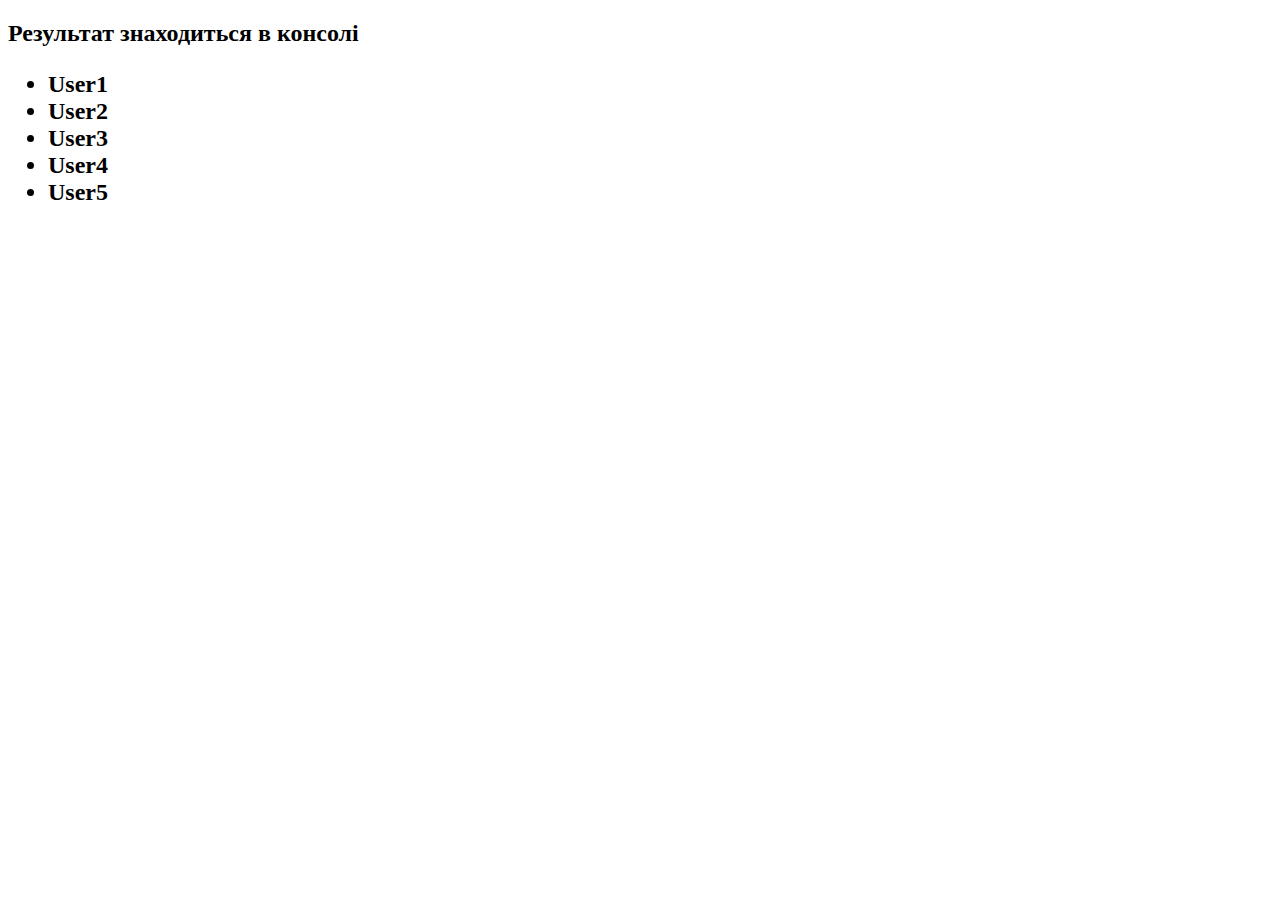
<file: Sprint3_task1.htm>
<!DOCTYPE html>
<html lang="en">

<head>
    <meta charset="UTF-8">
    <meta http-equiv="X-UA-Compatible" content="IE=edge">
    <meta name="viewport" content="width=device-width, initial-scale=1.0">
    <title>Document</title>
</head>

<body>
	<h2>Результат знаходиться в консолі<h2>
    <ul id="list">
        <li>User1</li>
        <li>User2</li>
        <li>User3</li>
        <li>User4</li>
        <li>User5</li>
    </ul>
    
		
</body>
<script>

    console.log('=== 1st way to show the list elements ===');    
    const list = document.getElementById('list');
        
    console.log(list.firstElementChild.textContent);
    console.log(list.lastElementChild.textContent);
    console.log(list.children[1].textContent);
    console.log(list.children[3].textContent);
    console.log(list.children[2].textContent);
    

    console.log('=== 2nd way to show the list elements ===');        
    // const list2 = document.getElementsByTagName('li');
    const list2 = document.querySelectorAll('li');        

    console.log(list2[0].textContent);
    console.log(list2[4].innerText);
    console.log(list2[1].innerText);
    console.log(list2[3].innerText);
    console.log(list2[2].innerText);
    
</script>

</html>
</file>
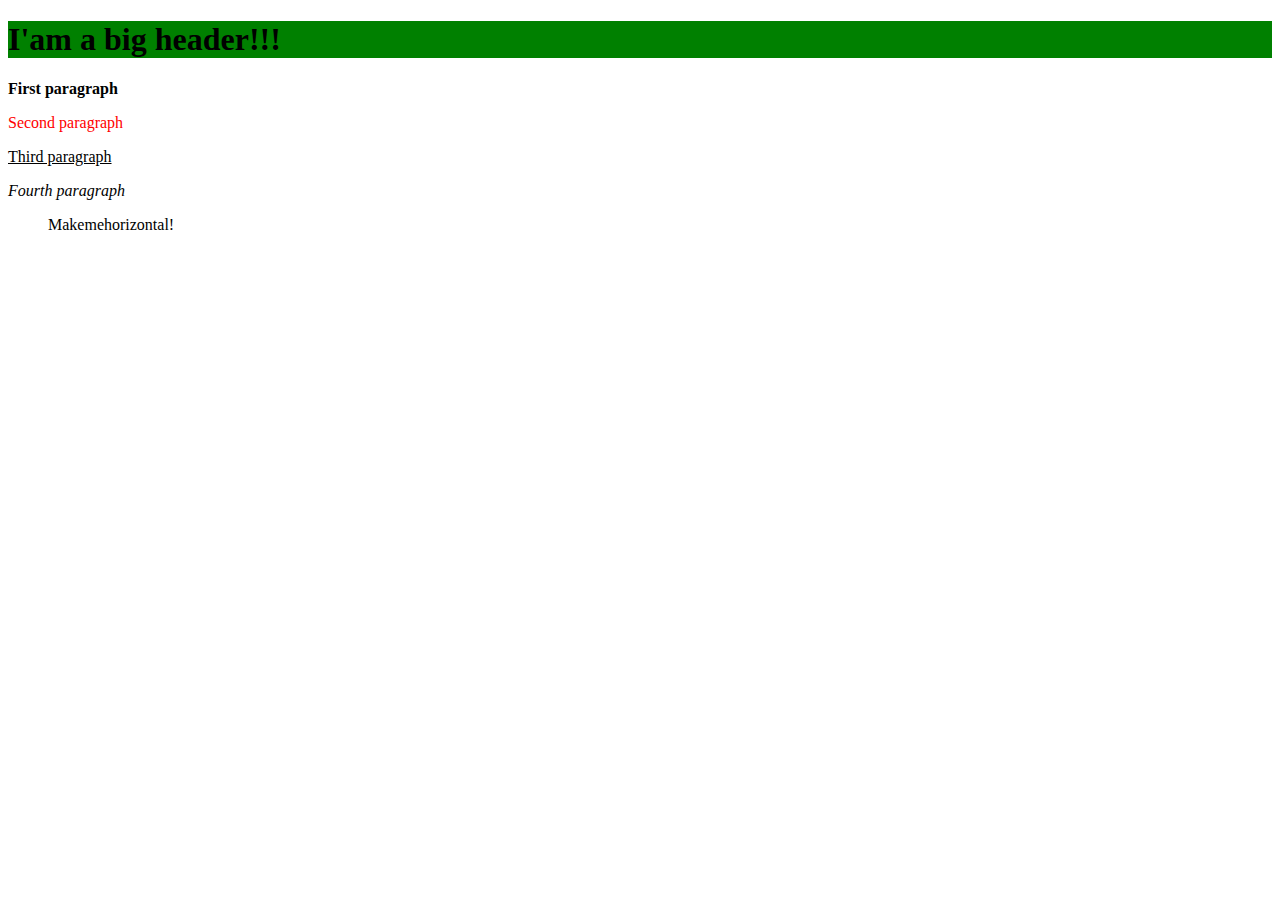
<file: Sprint3_task2.htm>
<!DOCTYPE html>
<html lang="en">

<head>
    <meta charset="UTF-8">
    <meta http-equiv="X-UA-Compatible" content="IE=edge">
    <meta name="viewport" content="width=device-width, initial-scale=1.0">
    <title>Document</title>
</head>

<body>
    <h1>I'am a big header!!!</h1>
    <div id="myDiv">
        <p>First paragraph</p>
        <p>Second paragraph</p>
        <p>Third paragraph</p>
        <p>Fourth paragraph</p>
    </div>
    <ul id="myList">
        <li>Make</li>
        <li>me</li>
        <li>horizontal!</li>
    </ul>
    <span>Make me invisible, please!</span>
</body>

<script>
    const h1 = document.getElementsByTagName('h1')[0];
    h1.style.background = 'green';

    const myDiv = document.getElementById('myDiv');
    myDiv.children[0].style.fontWeight = '800';
    myDiv.children[1].style.color = 'red';
    myDiv.children[2].style.textDecoration = 'underline';
    myDiv.children[3].style.fontStyle = 'italic';

    const myList = document.getElementById('myList');
    myList.style.listStyle = 'none';
    myList.style.display = 'flex';

    const span = document.getElementsByTagName('span')[0];
    span.style.display = 'none';

</script>

</html>
</file>
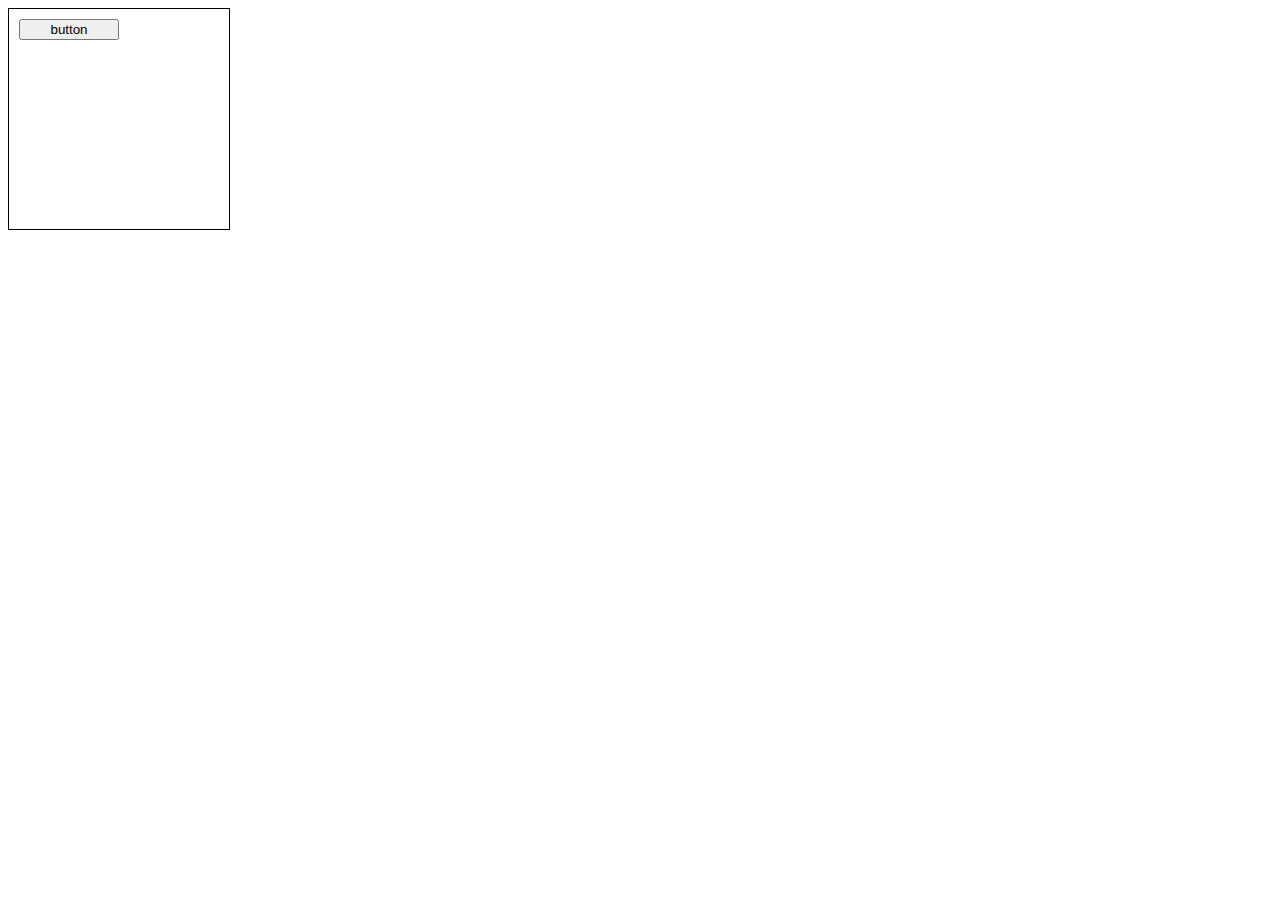
<file: Sprint3_task3.htm>
<!DOCTYPE html>
<html lang="en">

<head>
    <meta charset="UTF-8">
    <meta http-equiv="X-UA-Compatible" content="IE=edge">
    <meta name="viewport" content="width=device-width, initial-scale=1.0">
    <title>Document</title>
</head>
<style>
    #myDiv {
        height: auto;
        min-height: 200px;
        width: 200px;
        display: block;
        border: solid 1px black;
        padding: 10px;
    }

    button {
        height: auto;
        width: 100px;
        display: block;
    }

    p {
        margin: 0;
    }
</style>

<body>
    <div id="myDiv">
        <button>button</button>
    </div>
</body>

<script>    

EventList = {
        'click': ['I was pressed!', 'blue'],
        'mouseover': ['Mouse on me!', 'red'],        
        'mouseleave': ['Mouse is not on me!', 'green'],        
    }

    const button = document.getElementsByTagName('button')[0];
    button.addEventListener('click', runEvent);
    button.addEventListener('mouseover', runEvent);    
    button.addEventListener('mouseleave', runEvent);
    
    // mousedown
    // mouseup
    // mouseenter
    // mouseleave
    // mouseover
    // mouseout
    
    function runEvent(e) {
        // Створення нового елемента
        const newElement = document.createElement('p');
        newElement.innerHTML = EventList[e.type][0];
        newElement.style.color = EventList[e.type][1];
        button.after(newElement);
    }     
</script>

</html>
</file>
